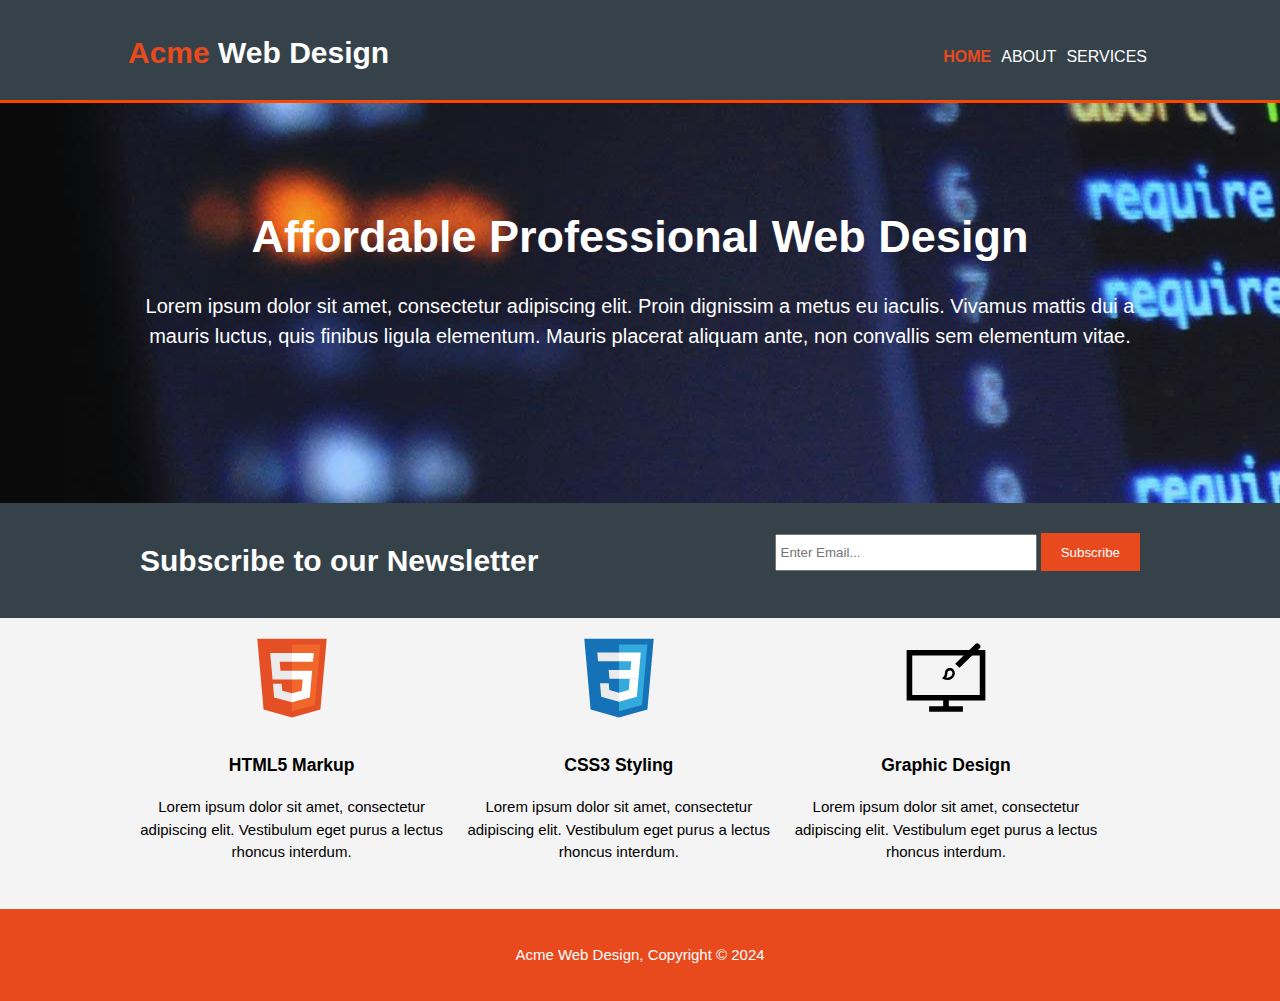
<file: index.html>
<!DOCTYPE html>
<html lang="en">
<head>
    <meta charset="UTF-8">
    <meta name="viewport" content="width='device-width', initial-scale=1.0">
    <title>Acme Web Design | Welcome</title>
    <link rel="stylesheet" href="./css/style.css">
</head>
<body>
    <header>
        <div class="container">
            <div id="branding">
                <h1> <span class="highlight">Acme</span> Web Design</h1>
            </div>
            <nav>
                <ul>
                    <li class="current"><a href="index.html">Home</a></li>
                    <li><a href="about.html">About</a></li>
                    <li><a href="services.html">Services</a></li>
                </ul>
            </nav>
        </div>
    </header>

    <section id="showcase">
        <div class="container">
            <h1>Affordable Professional Web Design</h1>
            <p>Lorem ipsum dolor sit amet, consectetur adipiscing elit. Proin dignissim a metus eu iaculis.
                 Vivamus mattis dui a mauris luctus, quis finibus ligula elementum. Mauris placerat aliquam ante,
                 non convallis sem elementum vitae. </p>
        </div>
    </section>

    <section id="newsletter">
        <div class="container">
            <h1>Subscribe to our Newsletter</h1>
            <form>
                <input type="email" placeholder="Enter Email...">
                <button type="submit" class="button_1">Subscribe</button>
            </form>
        </div>
    </section>

    <section id="boxes">
        <div class="container">
            <div class="box">
                <img src="./img/acme-html-logo.svg" alt="HTML5 Logo">
                <h3>HTML5 Markup</h3>
                <p>Lorem ipsum dolor sit amet, consectetur adipiscing elit. Vestibulum eget purus a lectus rhoncus interdum.</p>
            </div>
            <div class="box">
                <img src="./img/acme-css-logo.svg" alt="CSS3 Logo">
                <h3>CSS3 Styling</h3>
                <p>Lorem ipsum dolor sit amet, consectetur adipiscing elit. Vestibulum eget purus a lectus rhoncus interdum.</p>
            </div>
            <div class="box">
                <img src="./img/brush-logo.svg" alt="Design Brush Icon">
                <h3>Graphic Design</h3>
                <p>Lorem ipsum dolor sit amet, consectetur adipiscing elit. Vestibulum eget purus a lectus rhoncus interdum.</p>
            </div>
        </div>
    </section>

    <footer>
        <p>Acme Web Design, Copyright &copy; 2024</p>
    </footer>
    
</body>
</html>
</file>
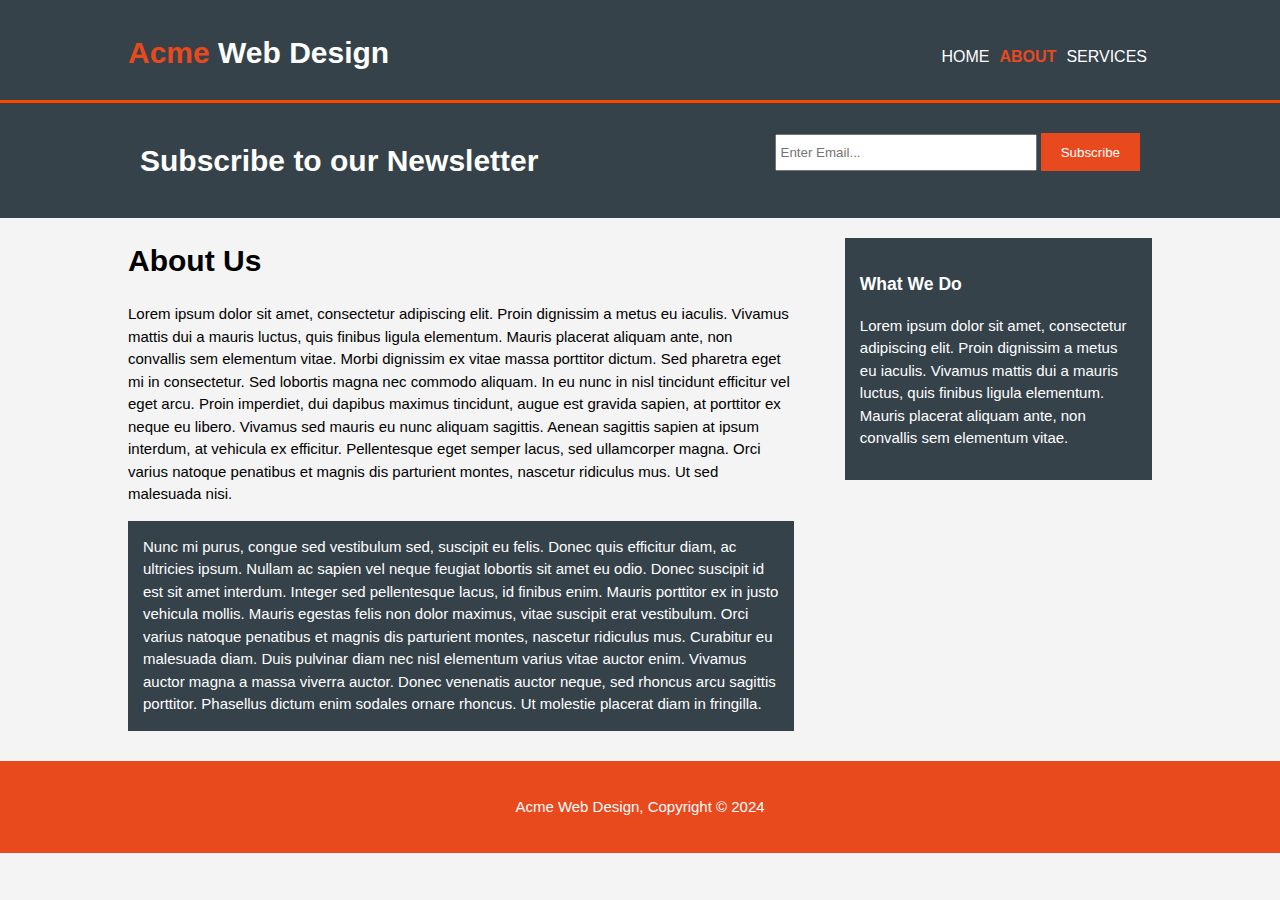
<file: about.html>
<!DOCTYPE html>
<html lang="en">
<head>
    <meta charset="UTF-8">
    <meta name="viewport" content="width='device-width', initial-scale=1.0">
    <title>Acme Web Design | About</title>
    <link rel="stylesheet" href="./css/style.css">
</head>
<body>
    <header>
        <div class="container">
            <div id="branding">
                <h1> <span class="highlight">Acme</span> Web Design</h1>
            </div>
            <nav>
                <ul>
                    <li><a href="index.html">Home</a></li>
                    <li class="current"><a href="about.html">About</a></li>
                    <li><a href="services.html">Services</a></li>
                </ul>
            </nav>
        </div>
    </header>
    <section id="newsletter">
        <div class="container">
            <h1>Subscribe to our Newsletter</h1>
            <form>
                <input type="email" placeholder="Enter Email...">
                <button type="submit" class="button_1">Subscribe</button>
            </form>
        </div>
    </section>

    <section id="main">
        <div class="container">
            <article id="main-col">
                <h1 class="page-title">About Us</h1>
                <p>
                    Lorem ipsum dolor sit amet, consectetur adipiscing elit. Proin dignissim a metus eu iaculis. Vivamus mattis dui a mauris luctus, quis finibus ligula elementum. Mauris placerat aliquam ante, non convallis sem elementum vitae. Morbi dignissim ex vitae massa porttitor dictum. Sed pharetra eget mi in consectetur. Sed lobortis magna nec commodo aliquam. In eu nunc in nisl tincidunt efficitur vel eget arcu. Proin imperdiet, dui dapibus maximus tincidunt, augue est gravida sapien, at porttitor ex neque eu libero. Vivamus sed mauris eu nunc aliquam sagittis. Aenean sagittis sapien at ipsum interdum, at vehicula ex efficitur. Pellentesque eget semper lacus, sed ullamcorper magna. Orci varius natoque penatibus et magnis dis parturient montes, nascetur ridiculus mus. Ut sed malesuada nisi.
                </p>
                <p class="dark">
                    Nunc mi purus, congue sed vestibulum sed, suscipit eu felis. Donec quis efficitur diam, ac ultricies ipsum. Nullam ac sapien vel neque feugiat lobortis sit amet eu odio. Donec suscipit id est sit amet interdum. Integer sed pellentesque lacus, id finibus enim. Mauris porttitor ex in justo vehicula mollis. Mauris egestas felis non dolor maximus, vitae suscipit erat vestibulum. Orci varius natoque penatibus et magnis dis parturient montes, nascetur ridiculus mus. Curabitur eu malesuada diam. Duis pulvinar diam nec nisl elementum varius vitae auctor enim. Vivamus auctor magna a massa viverra auctor. Donec venenatis auctor neque, sed rhoncus arcu sagittis porttitor. Phasellus dictum enim sodales ornare rhoncus. Ut molestie placerat diam in fringilla.
                </p>
            </article>
            <aside id="sidebar">
                <div class="dark">
                    <h3>What We Do</h3>
                    <p>Lorem ipsum dolor sit amet, consectetur adipiscing elit. Proin dignissim a metus eu iaculis. Vivamus mattis dui a mauris luctus, quis finibus ligula elementum. Mauris placerat aliquam ante, non convallis sem elementum vitae.</p>
                </div>
            </aside>
        </div>
    </section>

    <footer>
        <p>Acme Web Design, Copyright &copy; 2024</p>
    </footer>
    
</body>
</html>
</file>
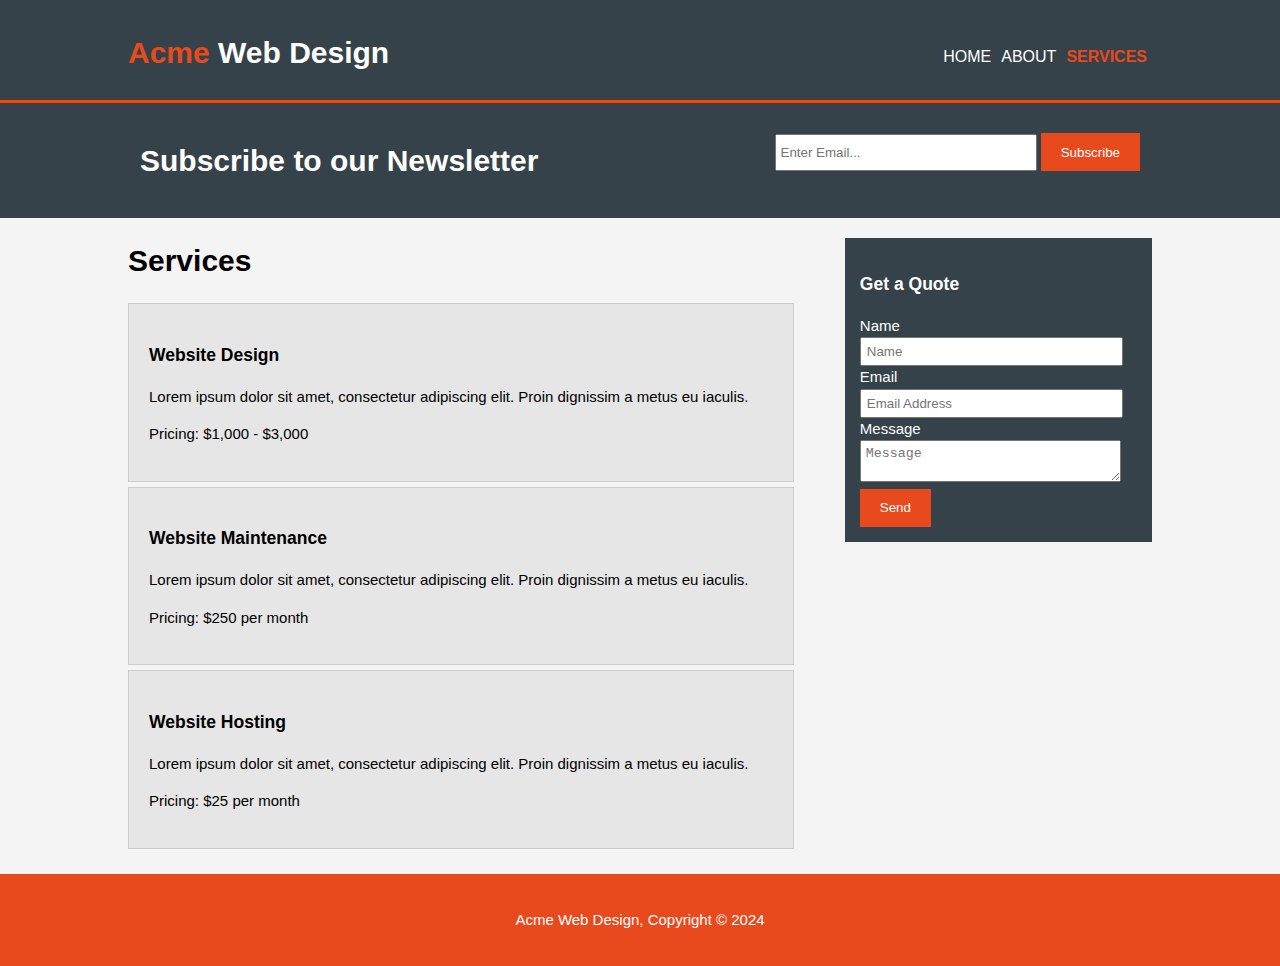
<file: services.html>
<!DOCTYPE html>
<html lang="en">
<head>
    <meta charset="UTF-8">
    <meta name="viewport" content="width='device-width', initial-scale=1.0">
    <title>Acme Web Design | Services</title>
    <link rel="stylesheet" href="./css/style.css">
</head>
<body>
    <header>
        <div class="container">
            <div id="branding">
                <h1> <span class="highlight">Acme</span> Web Design</h1>
            </div>
            <nav>
                <ul>
                    <li><a href="index.html">Home</a></li>
                    <li><a href="about.html">About</a></li>
                    <li class="current"><a href="services.html">Services</a></li>
                </ul>
            </nav>
        </div>
    </header>
    <section id="newsletter">
        <div class="container">
            <h1>Subscribe to our Newsletter</h1>
            <form>
                <input type="email" placeholder="Enter Email...">
                <button type="submit" class="button_1">Subscribe</button>
            </form>
        </div>
    </section>

    <section id="main">
        <div class="container">
            <article id="main-col">
                <h1 class="page-title">Services</h1>
                <ul id="services">
                    <li>
                        <h3>Website Design</h3>
                        <p>Lorem ipsum dolor sit amet, consectetur adipiscing elit. Proin dignissim a metus eu iaculis.</p>
                        <p>Pricing: $1,000 - $3,000</p>
                    </li>
                    <li>
                        <h3>Website Maintenance</h3>
                        <p>Lorem ipsum dolor sit amet, consectetur adipiscing elit. Proin dignissim a metus eu iaculis.</p>
                        <p>Pricing: $250 per month</p>
                    </li>
                    <li>
                        <h3>Website Hosting</h3>
                        <p>Lorem ipsum dolor sit amet, consectetur adipiscing elit. Proin dignissim a metus eu iaculis.</p>
                        <p>Pricing: $25 per month</p>
                    </li>
                </ul>
            </article>
            <aside id="sidebar">
                <div class="dark">
                    <h3>Get a Quote</h3>
                    <form class="quote">
                        <div>
                            <label>Name</label><br>
                            <input type="text" placeholder="Name">
                        </div>
                        <div>
                            <label>Email</label><br>
                            <input type="email" placeholder="Email Address">
                        </div>
                        <div>
                            <label>Message</label><br>
                            <textarea placeholder="Message"></textarea>
                        </div>
                        <button class="button_1" type="submit">Send</button>
                    </form>
                    

                </div>
            </aside>
        </div>
    </section>

    <footer>
        <p>Acme Web Design, Copyright &copy; 2024</p>
    </footer>
    
</body>
</html>
</file>
<file: css/style.css>
body{
    font-family: Arial, Helvetica, sans-serif;
    font-size: 15px;
    line-height: 1.5;
    padding: 0;
    margin: 0;
    background-color: #f4f4f4;
}

.container{
    width: 80%;
    margin: auto;
    overflow: hidden;
}

.dark{
    padding: 15px;
    background: #35424a;
    color: #ffffff;
    margin-top: 10px;
    margin-bottom: 10px;
}

header{
    background-color: #35424a;
    color: #ffffff;
    padding-top: 30px;
    min-height: 70px;
    border-bottom: orangered 3px solid;
}

header a{
    color: #ffffff;
    text-decoration: none;
    text-transform: uppercase;
    font-size: 16px;
}

ul{
    margin: 0;
    padding: 0;
}

header li{
    float: left;
    display: inline;
    padding: 0 20px 0 20px;
}

header #branding{
    float: left;
}

header #branding h1{
    margin: 0;
}

header nav{
    float: right;
    margin-top: 10px;
}

header .highlight, header .current a{
    color: #e8491d;
    font-weight: bold;
}

header a:hover{
    color: #cccccc;
    font-weight: bold;
}

/* showcase */

#showcase{
    min-height: 400px;
    background: url(../img/showcase.jpg) no-repeat 0 -250px;
    text-align: center;
    color: #ffffff;
}

#showcase h1{
    margin-top: 100px;
    font-size: 55px;
    margin-bottom: 20px;
}

#showcase p{
    font-size: 20px;
}

/* newsletter */
#newsletter{
    padding: 15px;
    color: #ffffff;
    background: #35424a;
}

#newsletter h1{
    float: left;
}

#newsletter form{
    float: right;
    margin-top: 15px;
}

#newsletter input[type="email"]{
    padding: 4px;
    height: 25px;
    width: 250px;
}

.button_1{
    height: 38px;
    background: #e8491d;
    border: 0;
    padding-left: 20px;
    padding-right: 20px;
    color: #ffffff;
}

#boxes .box{
    float: left;
    width: 30%;
    text-align: center;
    padding: 10px;
}

.box img{
    width: 90px;
    height: 100px;
}

footer{
    padding: 20px;
    margin-top: 20px;
    color: #ffffff;
    background-color: #e8491d;
    text-align: center;
}

/* Sidebar */
aside#sidebar{
    float: right;
    width: 30%;
    margin-top: 10px;
}

aside#sidebar .quote input, aside#sidebar .quote textarea{
    width: 90%;
    padding: 5px;
     
}

/* Article */
article#main-col{
    float: left;
    width: 65%;
}

/* Services */

ul#services li{
    list-style: none;
    padding: 20px;
    border: #cccccc solid 1px;
    margin-bottom: 5px;
    background: #e6e6e6;
}

/* Media Queries */

@media(max-width: 768px) {
    header #branding,
    header nav, 
    header nav li, 
    #newsletter h1, 
    #newsletter form,
    #boxes .box,
    article#main-col,
    aside#sidebar{
        float: none;
        text-align: center;
        width: 100%;
    }

    header{
        padding-bottom: 20px;
    }

    #showcase h1{
        margin-top: 40px;
    }

    #newsletter button, .quote button{
        display: block;
        width: 100%;
    }

    #newsletter form input[type="email"], .quote input, .quote textarea{
        width: 100%;
        margin-bottom: 5px;
    }
}

@media(min-width:320px) {
    header nav li{
        padding: 5px;
    }

    #showcase h1{
        font-size: 50px;
    }
    
}

@media(min-width:360px){
    #showcase h1{
        font-size: 45px;
    }
}

@media only screen and (min-width: 768px) and (max-width: 1024px) {

    .container{
        width: 90%;
    }

    body {
        min-height: 100vh;
        display: flex;
        flex-direction: column;
      }
      
      footer {
        margin-top: auto;
      }
}

@media only screen and (min-width: 280px) and (orientation: portrait) {
    .container{
        width: 90%;
    }

    header nav li{
        padding: 5px;
    }

    #showcase h1{
        font-size: 40px;
    }
}
</file>
